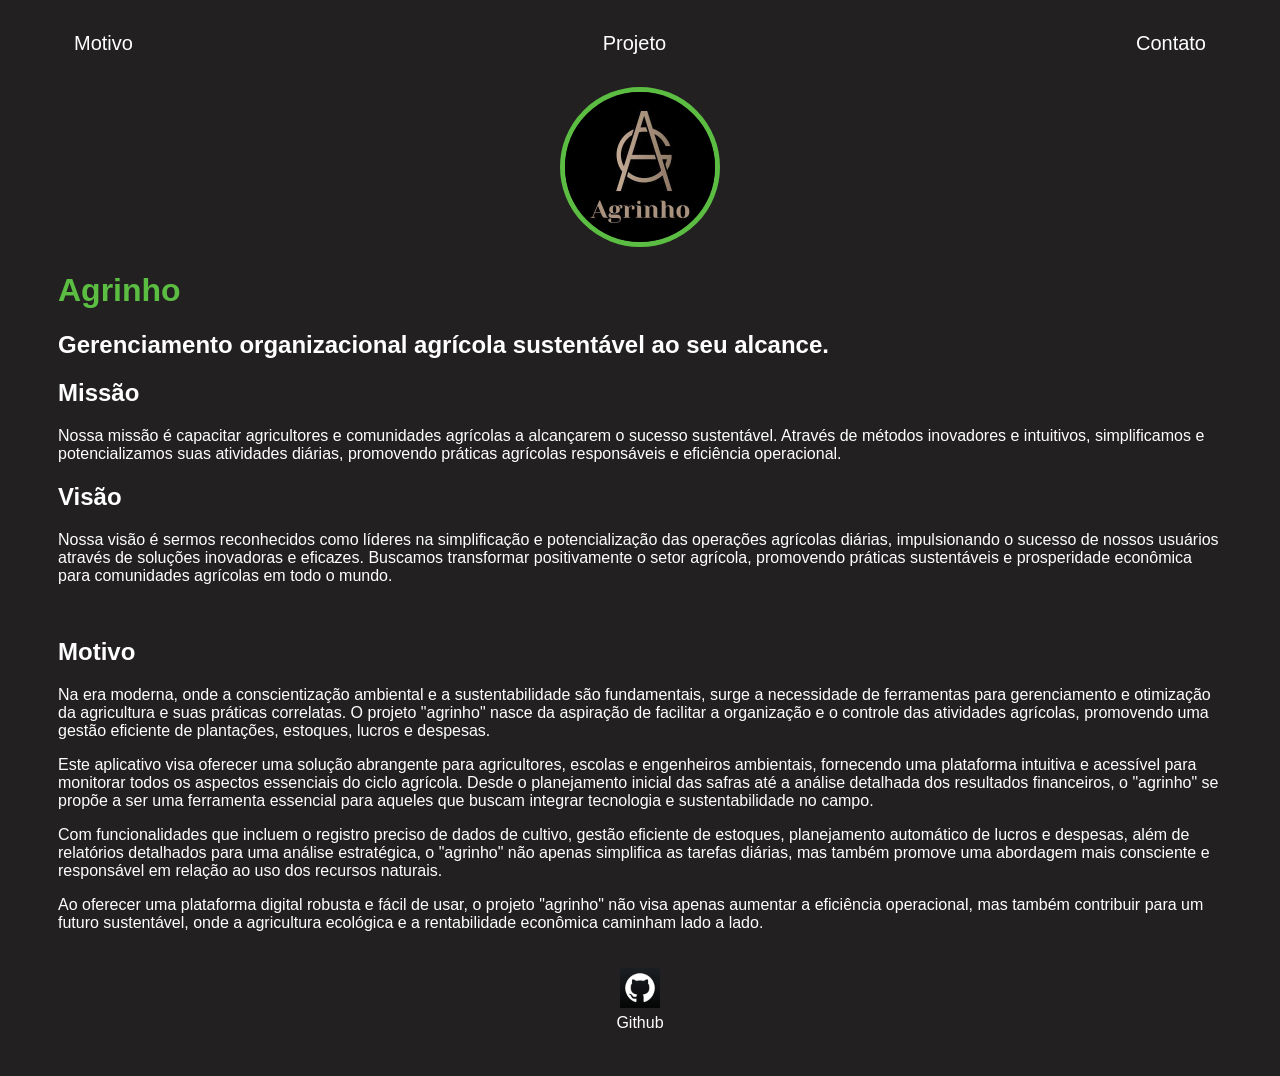
<file: Agrinho/index.html>
<!DOCTYPE html>
<html lang="pt-BR">

<head>
    <meta charset="UTF-8">
    <meta http-equiv="X-UA-Compatible" content="IE=edge">
    <meta name="viewport" content="width=device-width, initial-scale=1.0">
    <title>Agrinho</title>
    <link rel="stylesheet" href="index.css">
</head>

<body>
    <div class="container">
        <nav>
            <ul>
                <li>
                    <a href="index.html">Motivo</a>
                </li>
                <li>
                    <a href="project.html">Projeto</a>
                </li>
                <li>
                    <a href="contact.html">Contato</a>
                </li>
            </ul>
        </nav>

        <header>
            <div class="center">
                <img src="./fotos/Logo.jpg"></img>
            </div>
            <h1>Agrinho</h1>
            <h2>Gerenciamento organizacional agrícola sustentável ao seu alcance.</h2>
        </header>

        <main>
            <section>

                <h2>Missão</h2>
                <p>
                    Nossa missão é capacitar agricultores e comunidades agrícolas a alcançarem o sucesso sustentável. Através de métodos inovadores e intuitivos, simplificamos e potencializamos suas atividades diárias, promovendo práticas agrícolas responsáveis e eficiência operacional.
                </p>
                
            </section>
            <section>
                <h2>Visão</h2>
                <p>
                    Nossa visão é sermos reconhecidos como líderes na simplificação e potencialização das operações agrícolas diárias, impulsionando o sucesso de nossos usuários através de soluções inovadoras e eficazes. Buscamos transformar positivamente o setor agrícola, promovendo práticas sustentáveis e prosperidade econômica para comunidades agrícolas em todo o mundo.
                </p>
                <p>
                      
                </p>
            </section>
            <section>
                <h2>Motivo</h2>
                <p>
                    Na era moderna, onde a conscientização ambiental e a sustentabilidade são fundamentais, surge a necessidade de ferramentas para gerenciamento e otimização da agricultura e suas práticas correlatas. O projeto "agrinho" nasce da aspiração de facilitar a organização e o controle das atividades agrícolas, promovendo uma gestão eficiente de plantações, estoques, lucros e despesas.</p>

                <p>
                    Este aplicativo visa oferecer uma solução abrangente para agricultores, escolas e engenheiros ambientais, fornecendo uma plataforma intuitiva e acessível para monitorar todos os aspectos essenciais do ciclo agrícola. Desde o planejamento inicial das safras até a análise detalhada dos resultados financeiros, o "agrinho" se propõe a ser uma ferramenta essencial para aqueles que buscam integrar tecnologia e sustentabilidade no campo.</p>

                <p>
                   Com funcionalidades que incluem o registro preciso de dados de cultivo, gestão eficiente de estoques, planejamento automático de lucros e despesas, além de relatórios detalhados para uma análise estratégica, o "agrinho" não apenas simplifica as tarefas diárias, mas também promove uma abordagem mais consciente e responsável em relação ao uso dos recursos naturais.</p>
                <p>
                    Ao oferecer uma plataforma digital robusta e fácil de usar, o projeto "agrinho" não visa apenas aumentar a eficiência operacional, mas também contribuir para um futuro sustentável, onde a agricultura ecológica e a rentabilidade econômica caminham lado a lado.</p>

                
            </section>
        </main>

        <footer>
            <a href="https://github.com/AmandAGstz" target="_blank" rel="noopener noreferrer">
                <img src="./fotos/github.webp"></img>
                <p>Github</p>
            </a>

        </footer>
    </div>

</body>

</html>
</file>
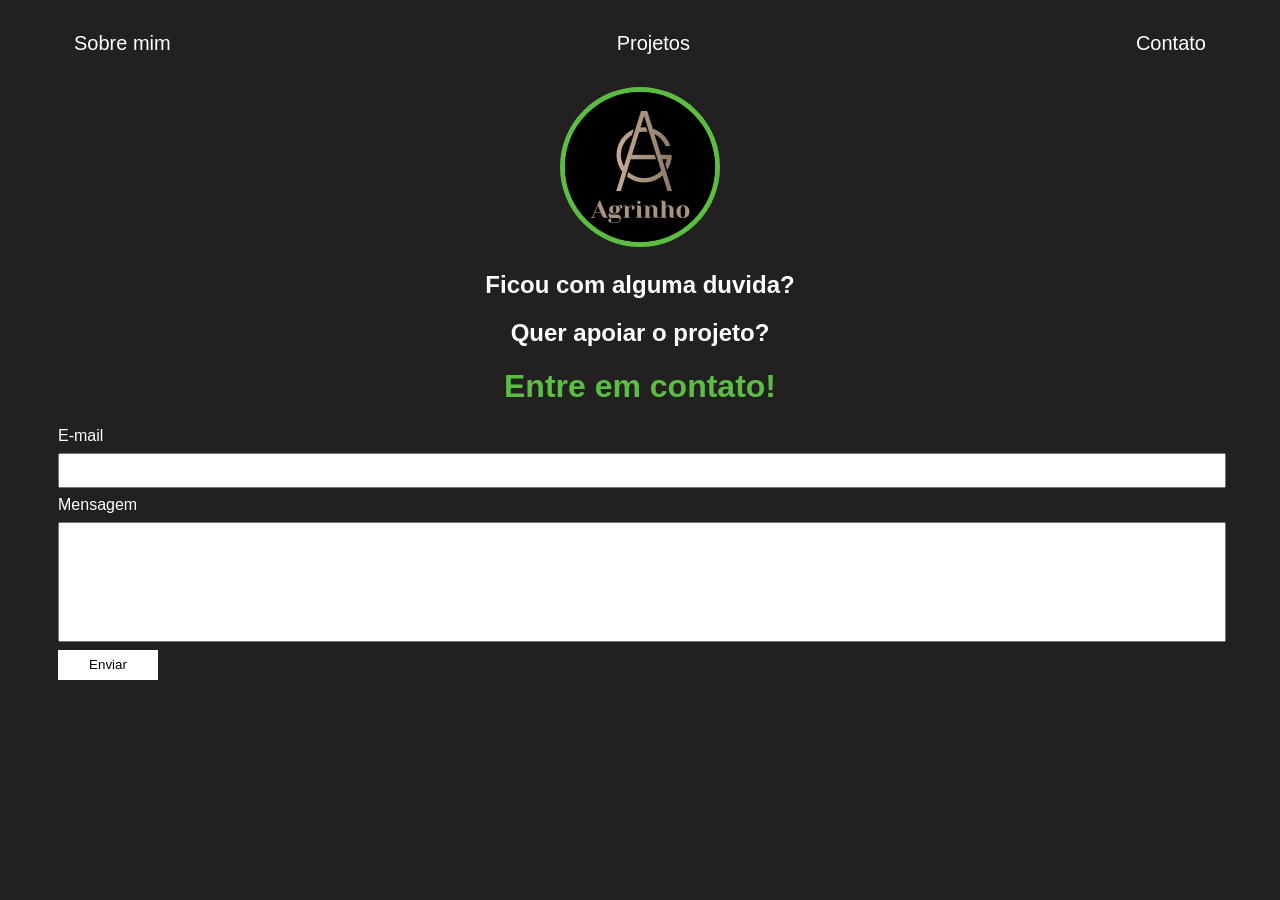
<file: Agrinho/contact.html>
<!DOCTYPE html>
<html lang="pt-BR">

    <head>
        <meta charset="UTF-8">
        <meta http-equiv="X-UA-Compatible" content="IE=edge">
        <meta name="viewport" content="width=device-width, initial-scale=1.0">
        <title>Contato</title>
        <link rel="stylesheet" href="index.css">
    </head>

    <body>
        <div class="container">
            <nav>
                <ul>
                    <li>
                        <a href="index.html">Sobre mim</a>
                    </li>
                    <li>
                        <a href="project.html">Projetos</a>
                    </li>
                    <li>
                        <a href="contact.html">Contato</a>
                    </li>
                </ul>
            </nav>

            <header class="center">
                <div>
                    <img src="./fotos/Logo.jpg"></img>
                </div>
                <h2>Ficou com alguma duvida? </h2>
                    <h2>Quer apoiar o projeto?</h2>
                   <h1>Entre em contato!</h1>
            </header>
            <form class="contact-form" action="https://formsubmit.co/info@adrianasaty.com" method="POST">
                <div>
                    <label for="email">E-mail</label>
                    <input type="email" name="email" required>
                </div>
                <div>
                    <label for="message">Mensagem</label>
                    <input type="text" id="message" name="message" required>
                </div>
                <button type="submit">Enviar</button>
                <input type="hidden" name="_next" value="https://adrianasaty.github.io/easy-portfolio/thanks.html">
                <input type="hidden" name="_subject" value="New submission!">
            </form>
        </div>
    </body
</file>
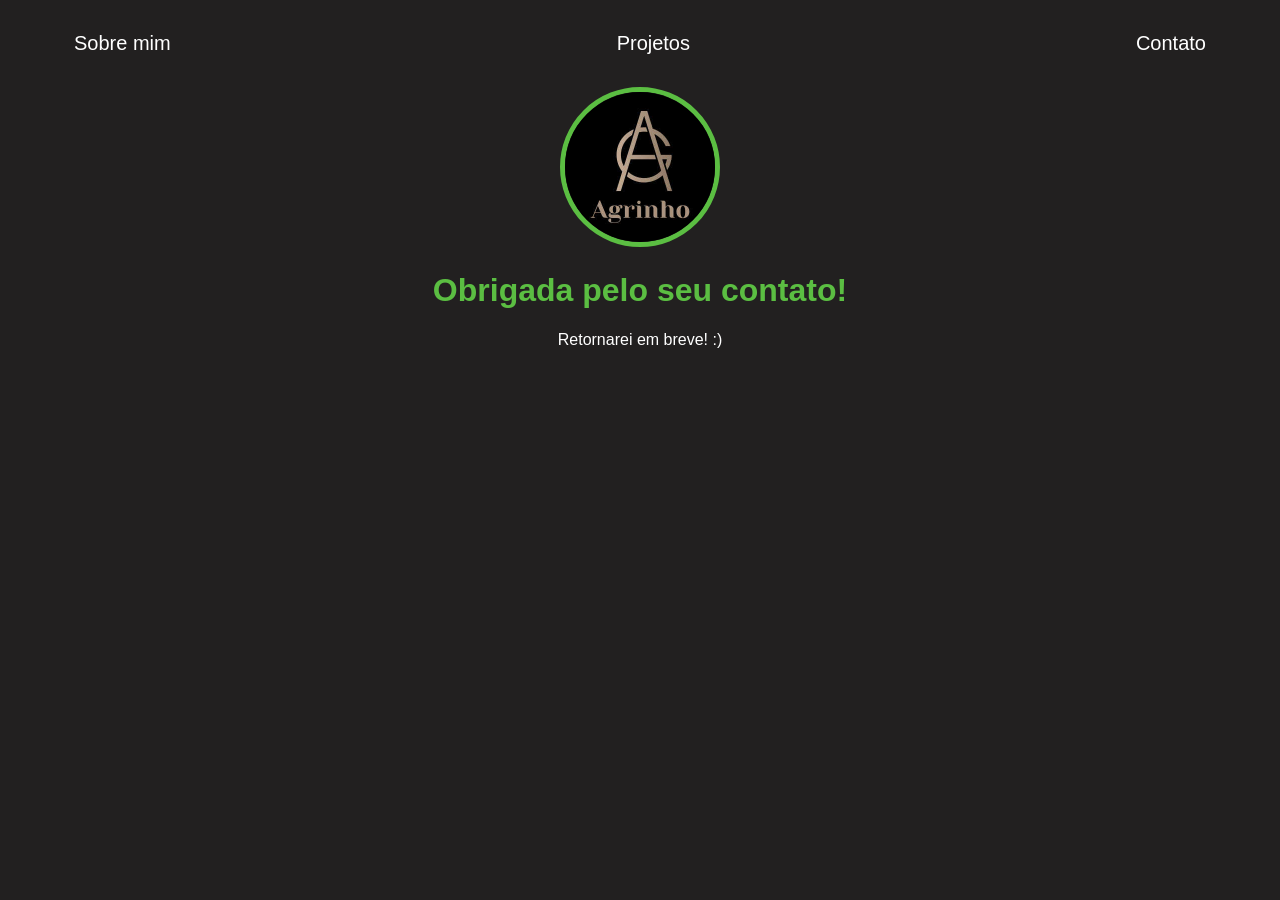
<file: Agrinho/thanks.html>
<!DOCTYPE html>
<html lang="en">

    <head>
        <meta charset="UTF-8">
        <meta http-equiv="X-UA-Compatible" content="IE=edge">
        <meta name="viewport" content="width=device-width, initial-scale=1.0">
        <title>Contact</title>
        <link rel="stylesheet" href="index.css">
    </head>

    <body>
        <div class="container">
            <nav>
                <ul>
                    <li>
                        <a href="index.html">Sobre mim</a>
                    </li>
                    <li>
                        <a href="project.html">Projetos</a>
                    </li>
                    <li>
                        <a href="contact.html">Contato</a>
                    </li>
                </ul>
            </nav>

            <header class="center">
                <div>
                    <img src="./fotos/Logo.jpg"></img>
                </div>
                <h1>Obrigada pelo seu contato!</h1>
                <p>Retornarei em breve! :)</p>
            </header>
        </div>
    </body
</file>
<file: Agrinho/index.css>
body {
    color: white;
    background-color: rgb(34, 32, 32);
    font-family: Arial, Helvetica, sans-serif;
}

ul {
    display: flex;
    justify-content: space-between;
    list-style-type: none;
    align-items: center;
    padding: 16px;
}

a {
    color: white;
    text-decoration: none;
}

header img {
    width: 150px;
    height: 150px;
    border-radius: 50%;
    border: 5px solid #5BBE42;
}

.center {
    text-align: center;
}

h1 {
    color: #5BBE42;
}

footer img {
    width: 40px;
    height: 40px;
}

footer {
    display: flex;
    justify-content: center;
}

footer a {
    margin: 20px;
    text-align: center;
}

footer p {
    margin-top: 2px;
}

.container {
    padding: 0px 50px;
}

nav a {
    font-size: 20px;
}

nav a:hover {
    color: #5BBE42;
}

.contact-form input{
    width: 100%;
    padding: 8px 0;
    margin: 8px 0;
}

.contact-form input[type=text] {
    height: 100px;
}

button {
    color: rgb(0, 0, 0);
    background-color: white;
    border: none;
    width: 100px;
    height: 30px;
}
</file>
